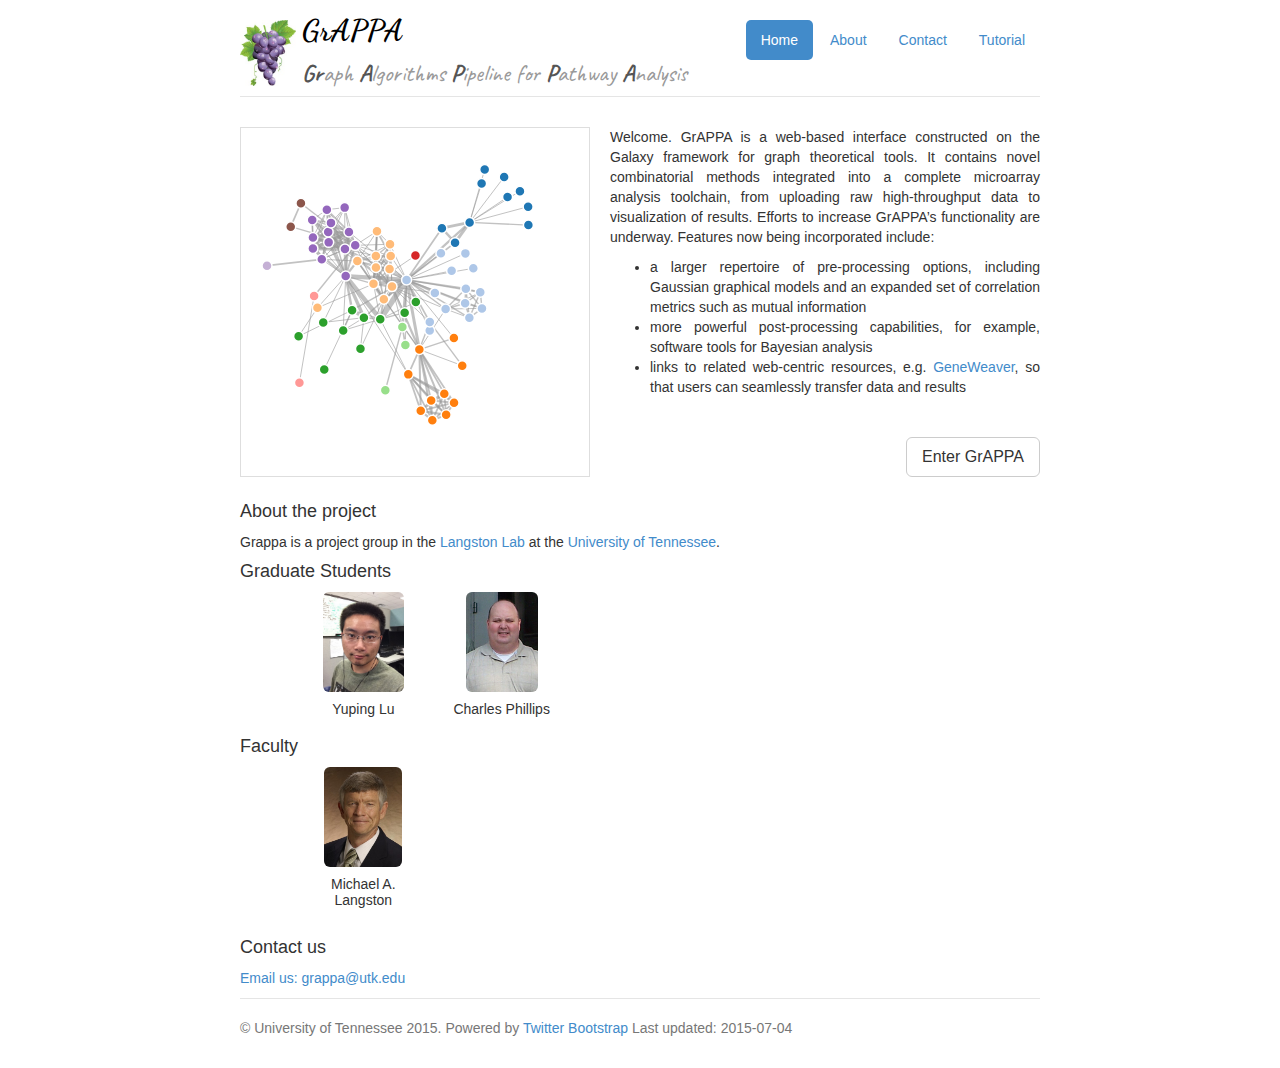
<file: index.html>
<!DOCTYPE html>
<html lang="en">
  <head>
    <meta charset="utf-8">
    <meta name="viewport" content="width=device-width, initial-scale=1.0">
    <meta name="description" content="GrAPPA:Graph Algorithms Pipeline for Pathway Analysis">
    <meta name="keywords" content="GrAPPA,Graph,Algorithms,Langston Lab,Yuping Lu">
    <meta name="author" content="Allan Yuping Lu">
    <link rel="shortcut icon" href="http://www.utk.edu/images/interface/favicon.gif">
    <meta http-equiv="X-UA-Compatible" content="IE=edge">
    <link href='https://fonts.googleapis.com/css?family=Dancing+Script:400,700' rel='stylesheet' type='text/css'>
    <link href='https://fonts.googleapis.com/css?family=Caveat:400,700' rel='stylesheet' type='text/css'>
    
    <title>GrAPPA:Graph Algorithms Pipeline for Pathway Analysis</title>

    <!-- Bootstrap core CSS -->
    <link href="./script/bootstrap.css" rel="stylesheet">

    <!-- Custom styles for this template -->
    <link href="./script/index.css" rel="stylesheet">

    <!-- HTML5 shim and Respond.js IE8 support of HTML5 elements and media queries -->
    <!--[if lt IE 9]>
      <script src="./script/html5shiv.js"></script>
      <script src="./script/respond.min.js"></script>
    <![endif]-->

    <style>
      iframe {
        width: 350px;
        height: 350px;
        border: 1px solid #DEDEDE;
      }
      .left {
        width: 350px;
        height: 350px;
        border: 1px solid #DEDEDE;
        float: left;
      }
      .right {
        width: 430px;
        float: right;
        text-align:justify;
      }
      .contact {
        display: block;
        margin-bottom: 10px;
      }

    </style>
  </head>

  <body>

    <div class="container">
      <div class="header">
        <ul class="nav nav-pills pull-right">
          <li class="active"><a href="index.html">Home</a></li>
          <li><a href="#about">About</a></li>
          <li><a href="#contact">Contact</a></li>
          <li><a href="help.html">Tutorial</a></li>
        </ul>
        <div class="pull-left" style="margin-right:6px">
          <img src="images/logo.jpg" height="66">
        </div>
        <div class="pull-left">
          <h3 class="text-muted1">GrAPPA</h3>
          <h5 class="text-muted"><b>Gr</b>aph <b>A</b>lgorithms <b>P</b>ipeline for <b>P</b>athway <b>A</b>nalysis</h5>
        </div>
        <div class="clearfix"></div>
      </div>

      <div>
        <!--[if IE]>
          <div class="left"><img src="images/1.png" width="348" height="348"/></div>
        <![endif]-->
        <![if !IE]>
          <iframe src="graph.html" marginwidth="0" marginheight="0" scrolling="no"></iframe>
        <![endif]>
        <div class="right">
          <p>Welcome. GrAPPA is a web-based interface constructed on the Galaxy framework for graph theoretical tools. It contains novel combinatorial methods integrated into a complete microarray analysis toolchain, from uploading raw high-throughput data to visualization of results. Efforts to increase GrAPPA’s functionality are underway. Features now being incorporated include:
            <ul>
                <li>a larger repertoire of pre-processing options, including Gaussian graphical models and an expanded set of correlation metrics such as mutual information</li>
                <li>more powerful post-processing capabilities, for example, software tools for Bayesian analysis</li>
                <li>links to related web-centric resources, e.g. <a href="http://geneweaver.org/">GeneWeaver</a>, so that users can seamlessly transfer data and results </li>
            </ul>
            </br>
          </p>

          <a type="button" class="btn btn-default btn-lg" href="https://grappa.eecs.utk.edu/grappa">
            <span class="glyphicon glyphicon-download"></span> Enter GrAPPA
          </a>
        </div>
      </div>
      <div class="clearfix"></div>

      <p><a name="About"></a></p>

      <h3 id="about-the-project">About the project</h3>

      <p><a name="about"></a>
      Grappa is a project group in the <a href="http://web.eecs.utk.edu/~langston/"> Langston Lab</a> at the <a href="http://www.utk.edu/">University of Tennessee</a>.</p>

      <!-- grads and faculty (names/pics) -->

      <h4>Graduate Students</h4>

      <div class="row">
        <div class="col-sm-1" align="center"></div>
        
        <div class="col-sm-2" align="center">
          <img src="images/allan.jpg" height="100" class="img-rounded">
          <h5>Yuping Lu</h5>
        </div>
        
        <div class="col-sm-2" align="center">
          <img src="images/charles.jpg" height="100" class="img-rounded">
          <h5>Charles Phillips</h5>
        </div>
        
      </div>

      <h4>Faculty</h4>

      <div class="row">
        <div class="col-sm-1" align="center"></div>
        
        <div class="col-sm-2" align="center">
          <img src="images/langston.jpg" height="100" class="img-rounded">
          <h5>Michael A. Langston</h5>
        </div>
        
      </div>

      <p><a name="contact"></a></p>
      <h3 id="contact-us">Contact us</h3>
      <a href="mailto:grappa@utk.edu" title="Email us" class="contact">Email us: grappa@utk.edu</a>

      <div class="footer">
        <p>&copy; University of Tennessee 2015. Powered by <a href="http://getbootstrap.com/">Twitter Bootstrap</a> Last updated: 2015-07-04</p>
      </div>

    </div> <!-- /container -->


    <!-- Bootstrap core JavaScript
    ================================================== -->
    <!-- Placed at the end of the document so the pages load faster -->
  </body>
</html>
</file>
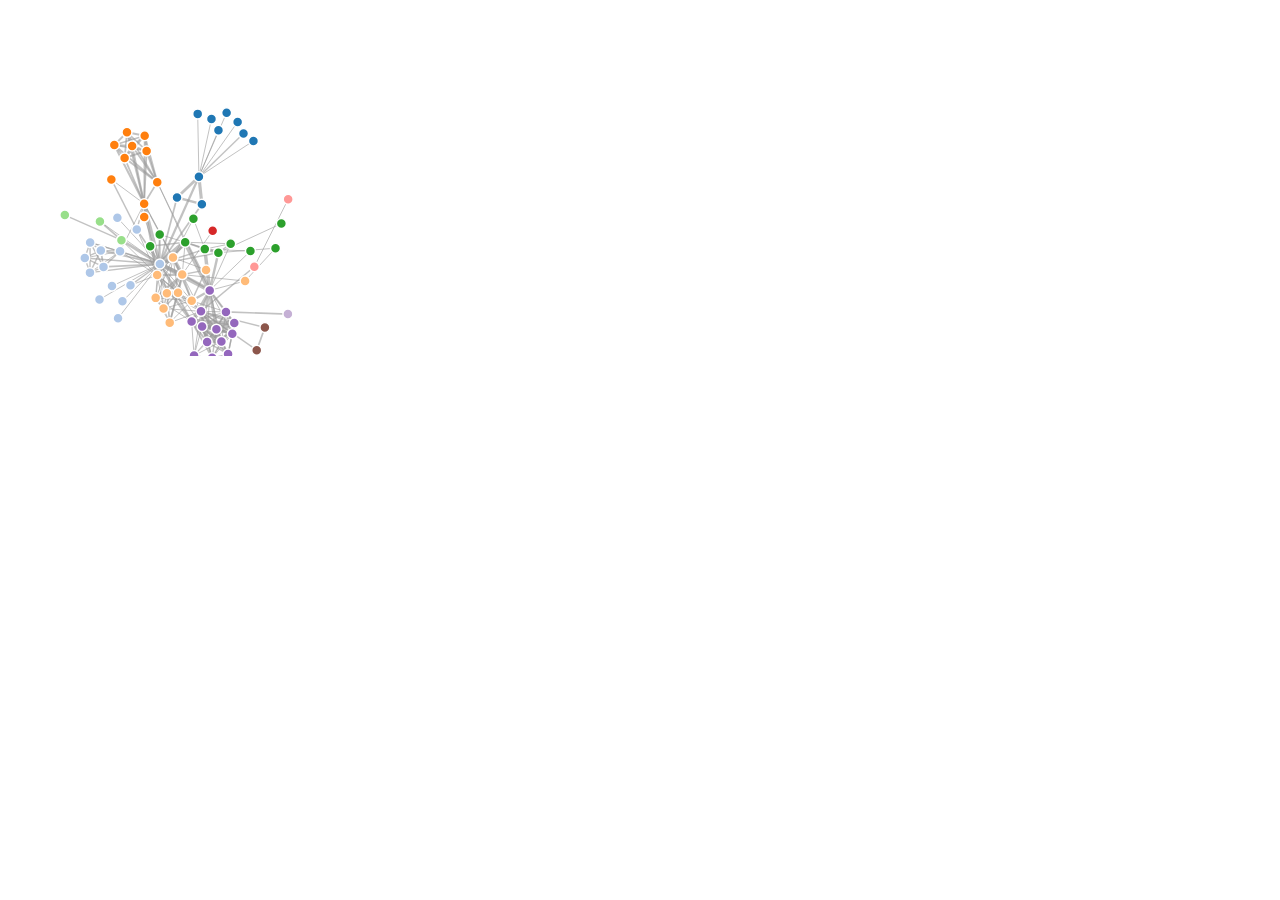
<file: graph.html>
<!DOCTYPE html PUBLIC "-//W3C//DTD XHTML 1.0 Transitional//EN" "http://www.w3.org/TR/xhtml1/DTD/xhtml1-transitional.dtd">
<html>
<head>
	<meta charset="utf-8">
	<style>
	.node {
	  stroke: #fff;
	  stroke-width: 1.5px;
	}
	
	.link {
	  stroke: #999;
	  stroke-opacity: .6;
	}
	
	</style>
</head>
<body>
	
	<script src="./script/d3.v3.min.js"></script>
	<script>
	
	var width = 348,
	    height = 348;
	
	var color = d3.scale.category20();
	
	var force = d3.layout.force()
	    .charge(-100)
	    .linkDistance(20)
	    .size([width, height]);
	
	var svg = d3.select("body").append("svg")
	    .attr("width", width)
	    .attr("height", height)
	    ;
	
	d3.json("./script/data.json", function(error, graph) {
	  force
	      .nodes(graph.nodes)
	      .links(graph.links)
	      .start();
	
	  var link = svg.selectAll(".link")
	      .data(graph.links)
	    .enter().append("line")
	      .attr("class", "link")
	      .style("stroke-width", function(d) { return Math.sqrt(d.value); });
	
	  var node = svg.selectAll(".node")
	      .data(graph.nodes)
	    .enter().append("circle")
	      .attr("class", "node")
	      .attr("r", 5)
	      .style("fill", function(d) { return color(d.group); })
	      .call(force.drag);
	
	  node.append("title")
	      .text(function(d) { return d.name; });
	
	  force.on("tick", function() {
	    link.attr("x1", function(d) { return d.source.x; })
	        .attr("y1", function(d) { return d.source.y; })
	        .attr("x2", function(d) { return d.target.x; })
	        .attr("y2", function(d) { return d.target.y; });
	
	    node.attr("cx", function(d) { return d.x; })
	        .attr("cy", function(d) { return d.y; });
	  });
	});
	
	</script>

</body>
</html>
</file>
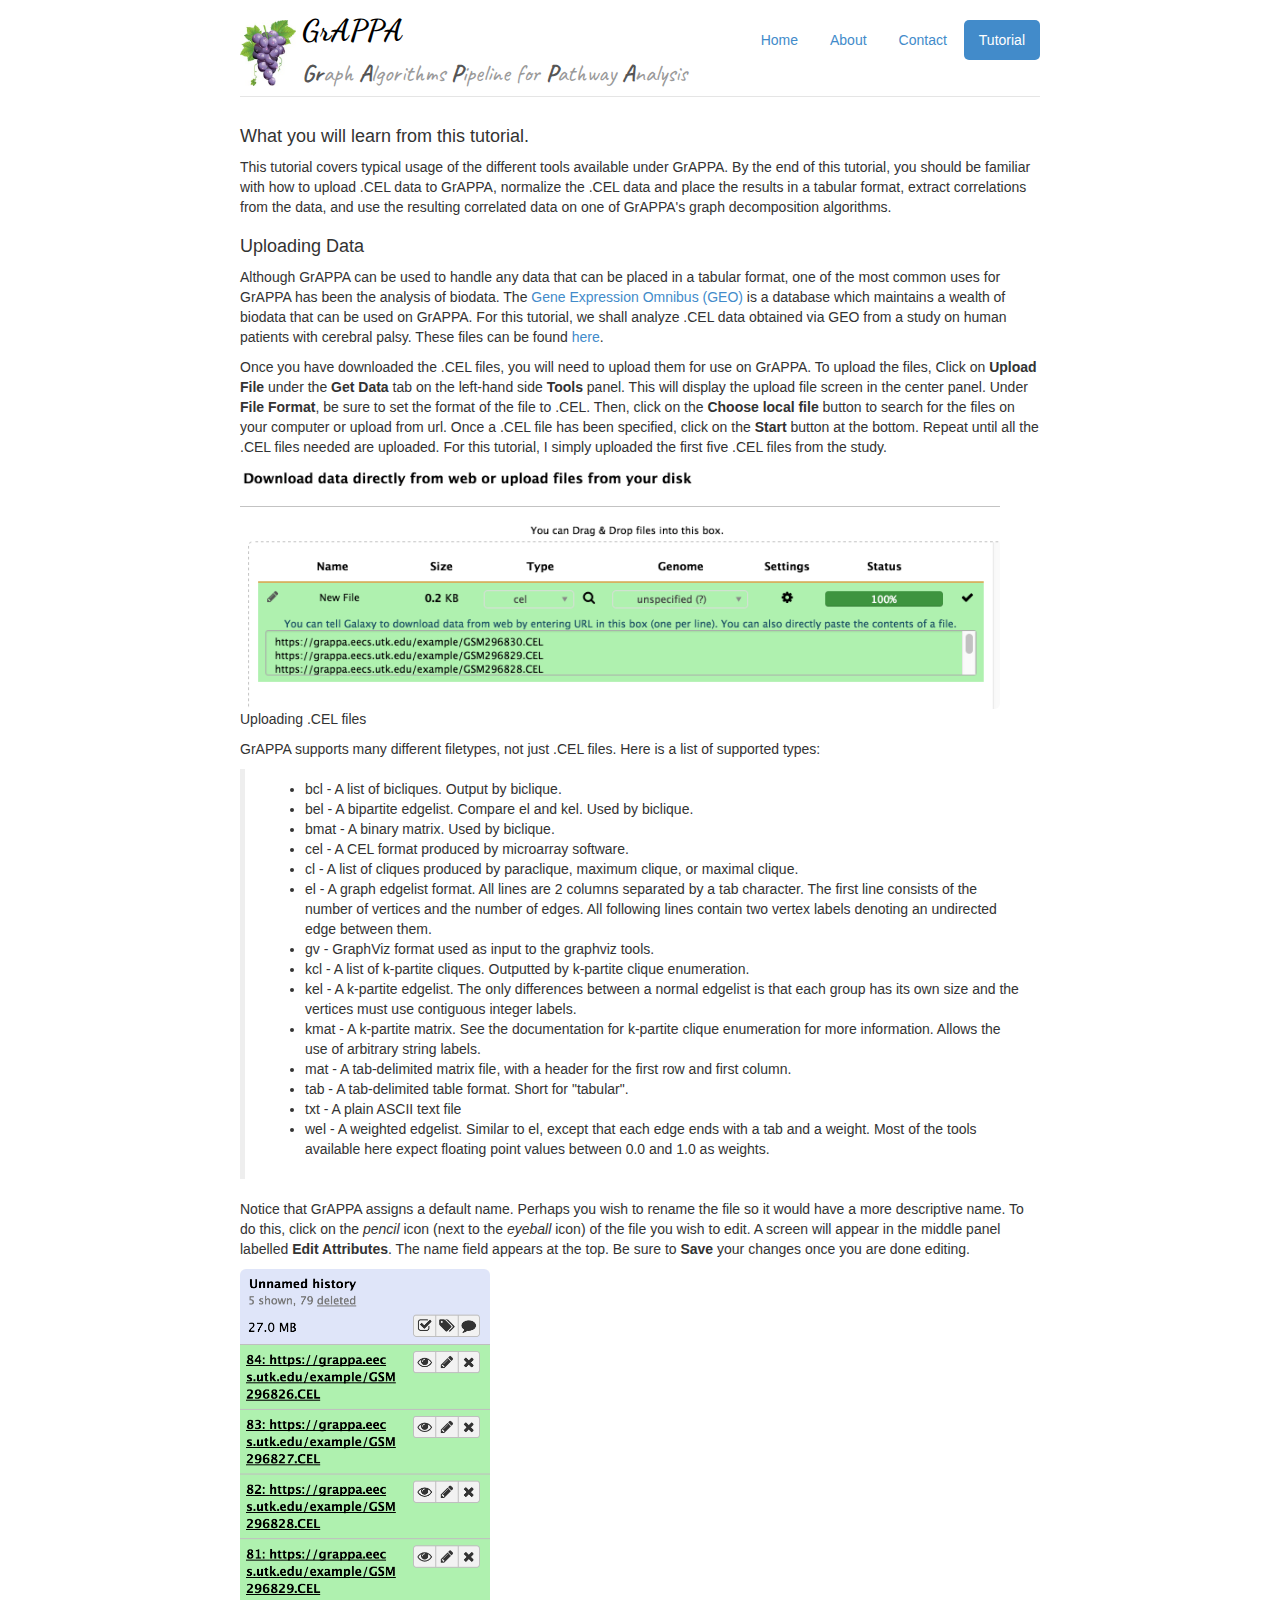
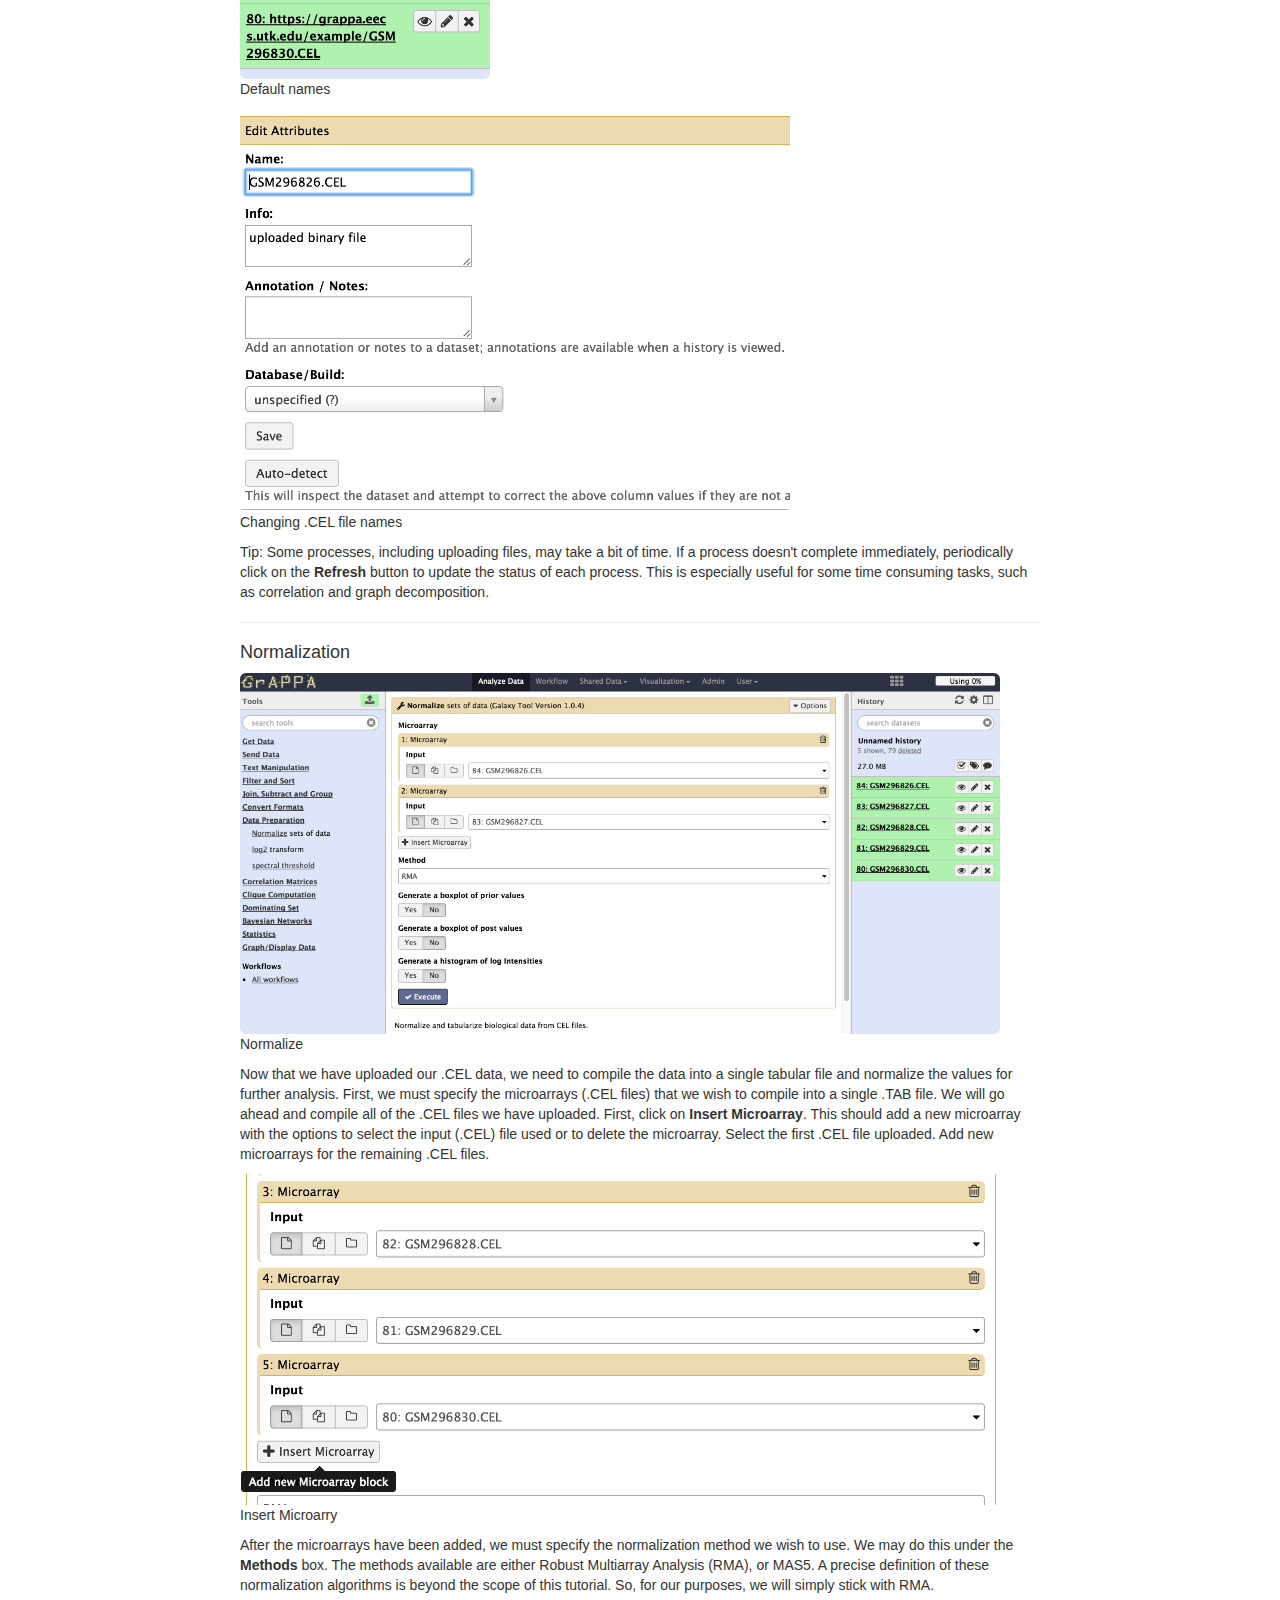
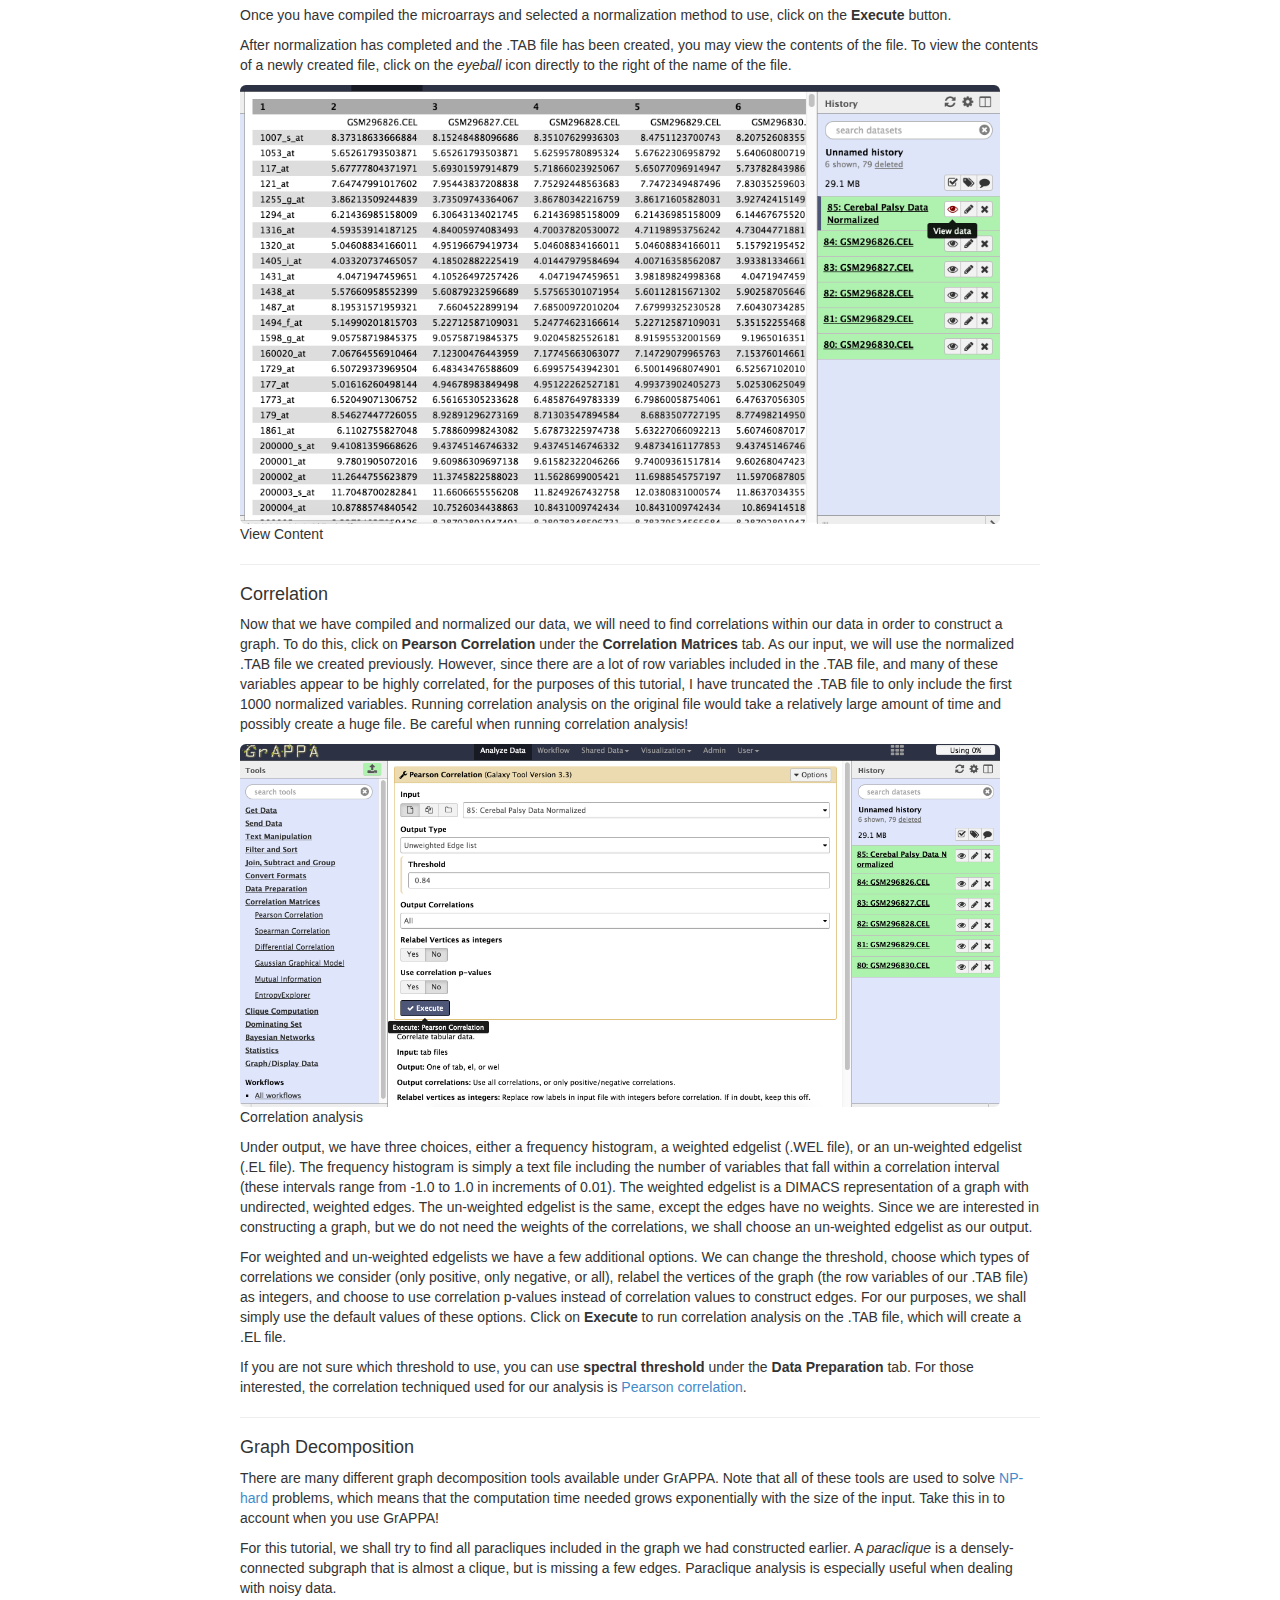
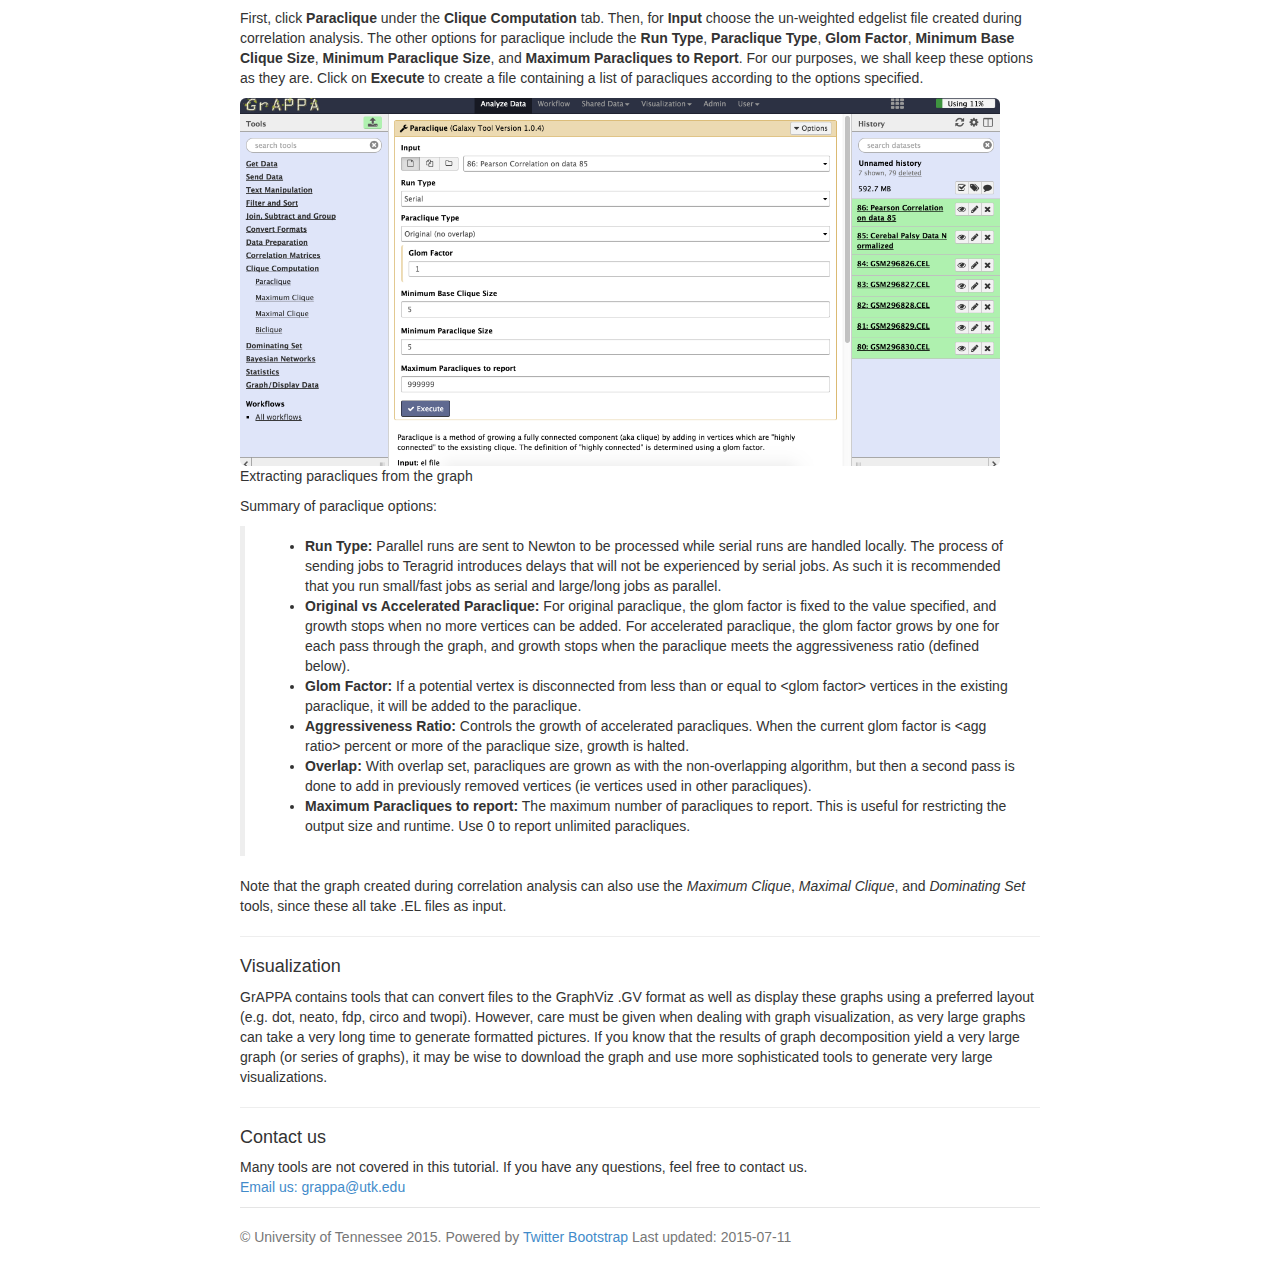
<file: help.html>
<!DOCTYPE html>
<html lang="en">
  <head>
    <meta charset="utf-8">
    <meta name="viewport" content="width=device-width, initial-scale=1.0">
    <meta name="description" content="GrAPPA:Graph Algorithms Pipeline for Pathway Analysis">
    <meta name="keywords" content="GrAPPA,Graph,Algorithms,Langston Lab,Yuping Lu">
    <meta name="author" content="Allan Yuping Lu">
    <link rel="shortcut icon" href="http://www.utk.edu/images/interface/favicon.gif">
    <meta http-equiv="X-UA-Compatible" content="IE=edge">
    <link href='https://fonts.googleapis.com/css?family=Dancing+Script:400,700' rel='stylesheet' type='text/css'>
    <link href='https://fonts.googleapis.com/css?family=Caveat:400,700' rel='stylesheet' type='text/css'>
    
    <title>GrAPPA:Graph Algorithms Pipeline for Pathway Analysis</title>

    <!-- Bootstrap core CSS -->
    <link href="./script/bootstrap.css" rel="stylesheet">

    <!-- Custom styles for this template -->
    <link href="./script/index.css" rel="stylesheet">

    <!-- HTML5 shim and Respond.js IE8 support of HTML5 elements and media queries -->
    <!--[if lt IE 9]>
      <script src="./script/html5shiv.js"></script>
      <script src="./script/respond.min.js"></script>
    <![endif]-->

    <style>
     
      .contact {
        display: block;
        margin-bottom: 10px;
      }

      figure {
        margin-bottom: 10px;
      }

      figure img {
        max-width: 760px; 
      }

    </style>
  </head>

  <body>

    <div class="container">
      <div class="header">
        <ul class="nav nav-pills pull-right">
          <li><a href="index.html">Home</a></li>
          <li><a href="index.html#about">About</a></li>
          <li><a href="index.html#contact">Contact</a></li>
          <li class="active"><a href="help.html">Tutorial</a></li>
        </ul>
        <div class="pull-left" style="margin-right:6px">
          <img src="images/logo.jpg" height="66">
        </div>
        <div class="pull-left">
          <h3 class="text-muted1">GrAPPA</h3>
          <h5 class="text-muted"><b>Gr</b>aph <b>A</b>lgorithms <b>P</b>ipeline for <b>P</b>athway <b>A</b>nalysis</h5>
        </div>
        <div class="clearfix"></div>
      </div>

      <h3>What you will learn from this tutorial.</h3>

      <p>This tutorial covers typical usage of the different tools available under GrAPPA.  By the end of this tutorial, you should be familiar with how to upload .CEL data to GrAPPA, normalize the .CEL data and place the results in a tabular format, extract correlations from the data, and use the resulting correlated data on one of GrAPPA's graph decomposition algorithms.</p>

      <h3>Uploading Data</h3>

      <p>Although GrAPPA can be used to handle any data that can be placed in a tabular format, one of the most common uses for GrAPPA has been the analysis of biodata.  The <a class="reference" target="_blank" href="http://www.ncbi.nlm.nih.gov/geo/">Gene Expression Omnibus (GEO)</a> is a database which maintains a wealth of biodata that can be used on GrAPPA.  For this tutorial, we shall analyze .CEL data obtained via GEO from a study on human patients with cerebral palsy.  These files can be found <a target="_blank" href="http://www.ncbi.nlm.nih.gov/geo/query/acc.cgi?acc=GSM296829">here</a>.</p>

      <p>Once you have downloaded the .CEL files, you will need to upload them for use on GrAPPA.  To upload the files, Click on <b>Upload File</b> under the <b>Get Data</b> tab on the left-hand side <b>Tools</b> panel.  This will display the upload file screen in the center panel.  Under <b>File Format</b>, be sure to set the format of the file to .CEL.  Then, click on the <b>Choose local file</b> button to search for the files on your computer or upload from url.  Once a .CEL file has been specified, click on the <b>Start</b> button at the bottom.  Repeat until all the .CEL files needed are uploaded.  For this tutorial, I simply uploaded the first five .CEL files from the study.</p>

      <figure>
        <img src="images/9.png" class="img-rounded">
        <aside>Uploading .CEL files</aside>
      </figure>

      <p>GrAPPA supports many different filetypes, not just .CEL files.  Here is a list of supported types:</p>
      <blockquote>
        <ul>
          <li>bcl - A list of bicliques.  Output by biclique.</li>
          <li>bel - A bipartite edgelist. Compare el and kel. Used by biclique.</li>
          <li>bmat - A binary matrix. Used by biclique.</li>
          <li>cel - A CEL format produced by microarray software.</li>
          <li>cl - A list of cliques produced by paraclique, maximum clique, or maximal clique.</li>
          <li>el - A graph edgelist format. All lines are 2 columns separated by a tab character. The first line consists of the number of vertices and the number of edges. All following lines contain two vertex labels denoting an undirected edge between them.</li>
          <li>gv - GraphViz format used as input to the graphviz tools.</li>
          <li>kcl - A list of k-partite cliques. Outputted by k-partite clique enumeration.</li>
          <li>kel - A k-partite edgelist. The only differences between a normal edgelist is that each group has its own size and the vertices must use contiguous integer labels.</li>
          <li>kmat - A k-partite matrix. See the documentation for k-partite clique enumeration for more information. Allows the use of arbitrary string labels.</li>
          <li>mat - A tab-delimited matrix file, with a header for the first row and first column.</li>
          <li>tab - A tab-delimited table format. Short for "tabular".</li>
          <li>txt - A plain ASCII text file</li>
          <li>wel - A weighted edgelist. Similar to el, except that each edge ends with a tab and a weight. Most of the tools available here expect floating point values between 0.0 and 1.0 as weights.</li>
        </ul>
      </blockquote>

      <p>Notice that GrAPPA assigns a default name.  Perhaps you wish to rename the file so it would have a more descriptive name.  To do this, click on the <em>pencil</em> icon (next to the <em>eyeball</em> icon) of the file you wish to edit.  A screen will appear in the middle panel labelled <b>Edit Attributes</b>.  The name field appears at the top. Be sure to <b>Save</b> your changes once you are done editing.</p>

      <figure>
        <img src="images/2.png" width="250" class="img-rounded">
        <aside>Default names</aside>
      </figure>

      <figure>
        <img src="images/3.png" width="550" class="img-rounded">
        <aside>Changing .CEL file names</aside>
      </figure>

      <p>Tip: Some processes, including uploading files, may take a bit of time.  If a process doesn't complete immediately, periodically click on the <b>Refresh</b> button to update the status of each process.  This is especially useful for some time consuming tasks, such as correlation and graph decomposition.</p>

      <hr/>

      <h3>Normalization</h3>

      <figure>
        <img src="images/4.png" class="img-rounded">
        <aside>Normalize</aside>
      </figure>

      <p>Now that we have uploaded our .CEL data, we need to compile the data into a single tabular file and normalize the values for further analysis.  First, we must specify the microarrays (.CEL files) that we wish to compile into a single .TAB file.  We will go ahead and compile all of the .CEL files we have uploaded.  First, click on <b>Insert Microarray</b>.  This should add a new microarray with the options to select the input (.CEL) file used or to delete the microarray.  Select the first .CEL file uploaded.  Add new microarrays for the remaining .CEL files.</p>

      <figure>
        <img src="images/5.png" class="img-rounded">
        <aside>Insert Microarry</aside>
      </figure>

      <p>After the microarrays have been added, we must specify the normalization method we wish to use.  We may do this under the <b>Methods</b> box.  The methods available are either Robust Multiarray Analysis (RMA), or MAS5.  A precise definition of these normalization algorithms is beyond the scope of this tutorial.  So, for our purposes, we will simply stick with RMA.</p>

      <p>Once you have compiled the microarrays and selected a normalization method to use, click on the <b>Execute</b> button.</p>

      <p>After normalization has completed and the .TAB file has been created, you may view the contents of the file.  To view the contents of a newly created file, click on the <em>eyeball</em> icon directly to the right of the name of the file.</p>

      <figure>
        <img src="images/6.png" class="img-rounded">
        <aside>View Content</aside>
      </figure>

      <hr/>

      <h3>Correlation</h3>

      <p>Now that we have compiled and normalized our data, we will need to find correlations within our data in order to construct a graph.  To do this, click on <b>Pearson Correlation</b> under the <b>Correlation Matrices</b> tab.  As our input, we will use the normalized .TAB file we created previously.  However, since there are a lot of row variables included in the .TAB file, and many of these variables appear to be highly correlated, for the purposes of this tutorial, I have truncated the .TAB file to only include the first 1000 normalized variables.  Running correlation analysis on the original file would take a relatively large amount of time and possibly create a huge file.  Be careful when running correlation analysis!</p> 

      <figure>
        <img src="images/7.png" class="img-rounded">
        <aside>Correlation analysis</aside>
      </figure>
      
      <p>Under output, we have three choices, either a frequency histogram, a weighted edgelist (.WEL file), or an un-weighted edgelist (.EL file).  The frequency histogram is simply a text file including the number of variables that fall within a correlation interval (these intervals range from -1.0 to 1.0 in increments of 0.01).  The weighted edgelist is a DIMACS representation of a graph with undirected, weighted edges.  The un-weighted edgelist is the same, except the edges have no weights.  Since we are interested in constructing a graph, but we do not need the weights of the correlations, we shall choose an un-weighted edgelist as our output.</p>

      <p>For weighted and un-weighted edgelists we have a few additional options.  We can change the threshold, choose which types of correlations we consider (only positive, only negative, or all), relabel the vertices of the graph (the row variables of our .TAB file) as integers, and choose to use correlation p-values instead of correlation values to construct edges.  For our purposes, we shall simply use the default values of these options.  Click on <b>Execute</b> to run correlation analysis on the .TAB file, which will create a .EL file.</p>

      <p>If you are not sure which threshold to use, you can use <b>spectral threshold</b> under the <b>Data Preparation</b> tab. For those interested, the correlation techniqued used for our analysis is <a class="reference" target="_blank" href="http://en.wikipedia.org/wiki/Pearson_correlation">Pearson correlation</a>.</p>

      <hr/>

      <h3>Graph Decomposition</h3>

      <p>There are many different graph decomposition tools available under GrAPPA.  Note that all of these tools are used to solve <a class="reference" target="_blank" href="http://en.wikipedia.org/wiki/NP-hard">NP-hard</a> problems, which means that the computation time needed grows exponentially with the size of the input.  Take this in to account when you use GrAPPA!</p>

      <p>For this tutorial, we shall try to find all paracliques included in the graph we had constructed earlier.  A <em>paraclique</em> is a densely-connected subgraph that is almost a clique, but is missing a few edges.  Paraclique analysis is especially useful when dealing with noisy data.</p>  

      <p>First, click <b>Paraclique</b> under the <b>Clique Computation</b> tab. Then, for <b>Input</b> choose the un-weighted edgelist file created during correlation analysis. The other options for paraclique include the <b>Run Type</b>, <b>Paraclique Type</b>, <b>Glom Factor</b>, <b>Minimum Base Clique Size</b>, <b>Minimum Paraclique Size</b>, and <b>Maximum Paracliques to Report</b>.  For our purposes, we shall keep these options as they are.  Click on <b>Execute</b> to create a file containing a list of paracliques according to the options specified.</p>

      <figure>
        <img src="images/8.png" class="img-rounded">
        <aside>Extracting paracliques from the graph</aside>
      </figure>

      <p>Summary of paraclique options:</p>
      <blockquote>
        <ul>
          <li><b>Run Type:</b> Parallel runs are sent to Newton to be processed while serial runs are handled locally. The process of sending jobs to Teragrid introduces delays that will not be experienced by serial jobs. As such it is recommended that you run small/fast jobs as serial and large/long jobs as parallel.</li>
          <li><b>Original vs Accelerated Paraclique:</b> For original paraclique, the glom factor is fixed to the value specified, and growth stops when no more vertices can be added. For accelerated paraclique, the glom factor grows by one for each pass through the graph, and growth stops when the paraclique meets the aggressiveness ratio (defined below).</li>
          <li><b>Glom Factor:</b> If a potential vertex is disconnected from less than or equal to &lt;glom factor&gt; vertices in the existing paraclique, it will be added to the paraclique.</li>
          <li><b>Aggressiveness Ratio:</b> Controls the growth of accelerated paracliques. When the current glom factor is &lt;agg ratio&gt; percent or more of the paraclique size, growth is halted.</li>
          <li><b>Overlap:</b> With overlap set, paracliques are grown as with the non-overlapping algorithm, but then a second pass is done to add in previously removed vertices (ie vertices used in other paracliques).</li>
          <li><b>Maximum Paracliques to report:</b> The maximum number of paracliques to report. This is useful for restricting the output size and runtime. Use 0 to report unlimited paracliques.</li>
        </ul>
      </blockquote> 

      <p>Note that the graph created during correlation analysis can also use the <em>Maximum Clique</em>, <em>Maximal Clique</em>, and <em>Dominating Set</em> tools, since these all take .EL files as input. 

      <hr/>

      <h3>Visualization</h3>

      <p>GrAPPA contains tools that can convert files to the GraphViz .GV format as well as display these graphs using a preferred layout (e.g. dot, neato, fdp, circo and twopi).  However, care must be given when dealing with graph visualization, as very large graphs can take a very long time to generate formatted pictures.  If you know that the results of graph decomposition yield a very large graph (or series of graphs), it may be wise to download the graph and use more sophisticated tools to generate very large visualizations.</p>  

      <hr/>

      <h3>Contact us</h3>
      <p>Many tools are not covered in this tutorial. If you have any questions, feel free to contact us.
      <a href="mailto:grappa@utk.edu" title="Email us" class="contact">Email us: grappa@utk.edu</a></p>

      <div class="footer">
        <p>&copy; University of Tennessee 2015. Powered by <a href="http://getbootstrap.com/">Twitter Bootstrap</a> Last updated: 2015-07-11</p>
      </div>

    </div> <!-- /container -->


    <!-- Bootstrap core JavaScript
    ================================================== -->
    <!-- Placed at the end of the document so the pages load faster -->
  </body>
</html>
</file>
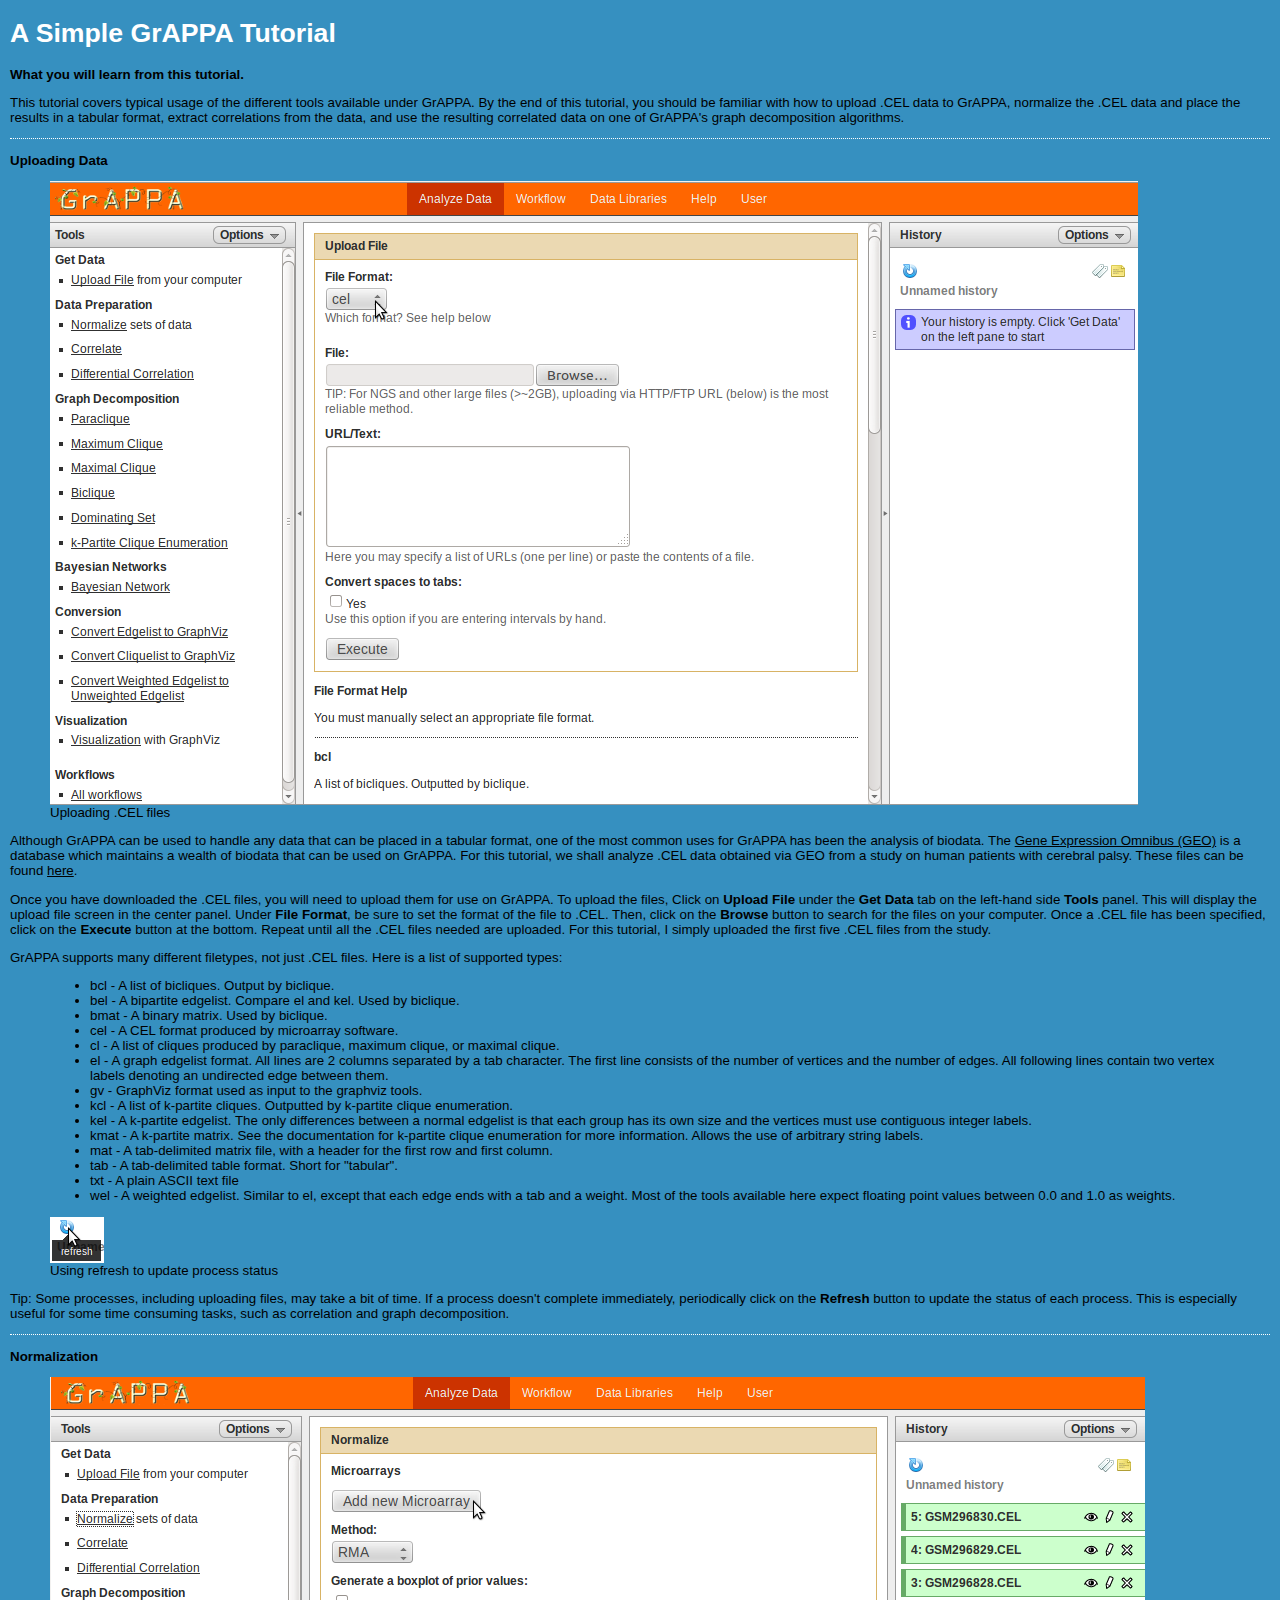
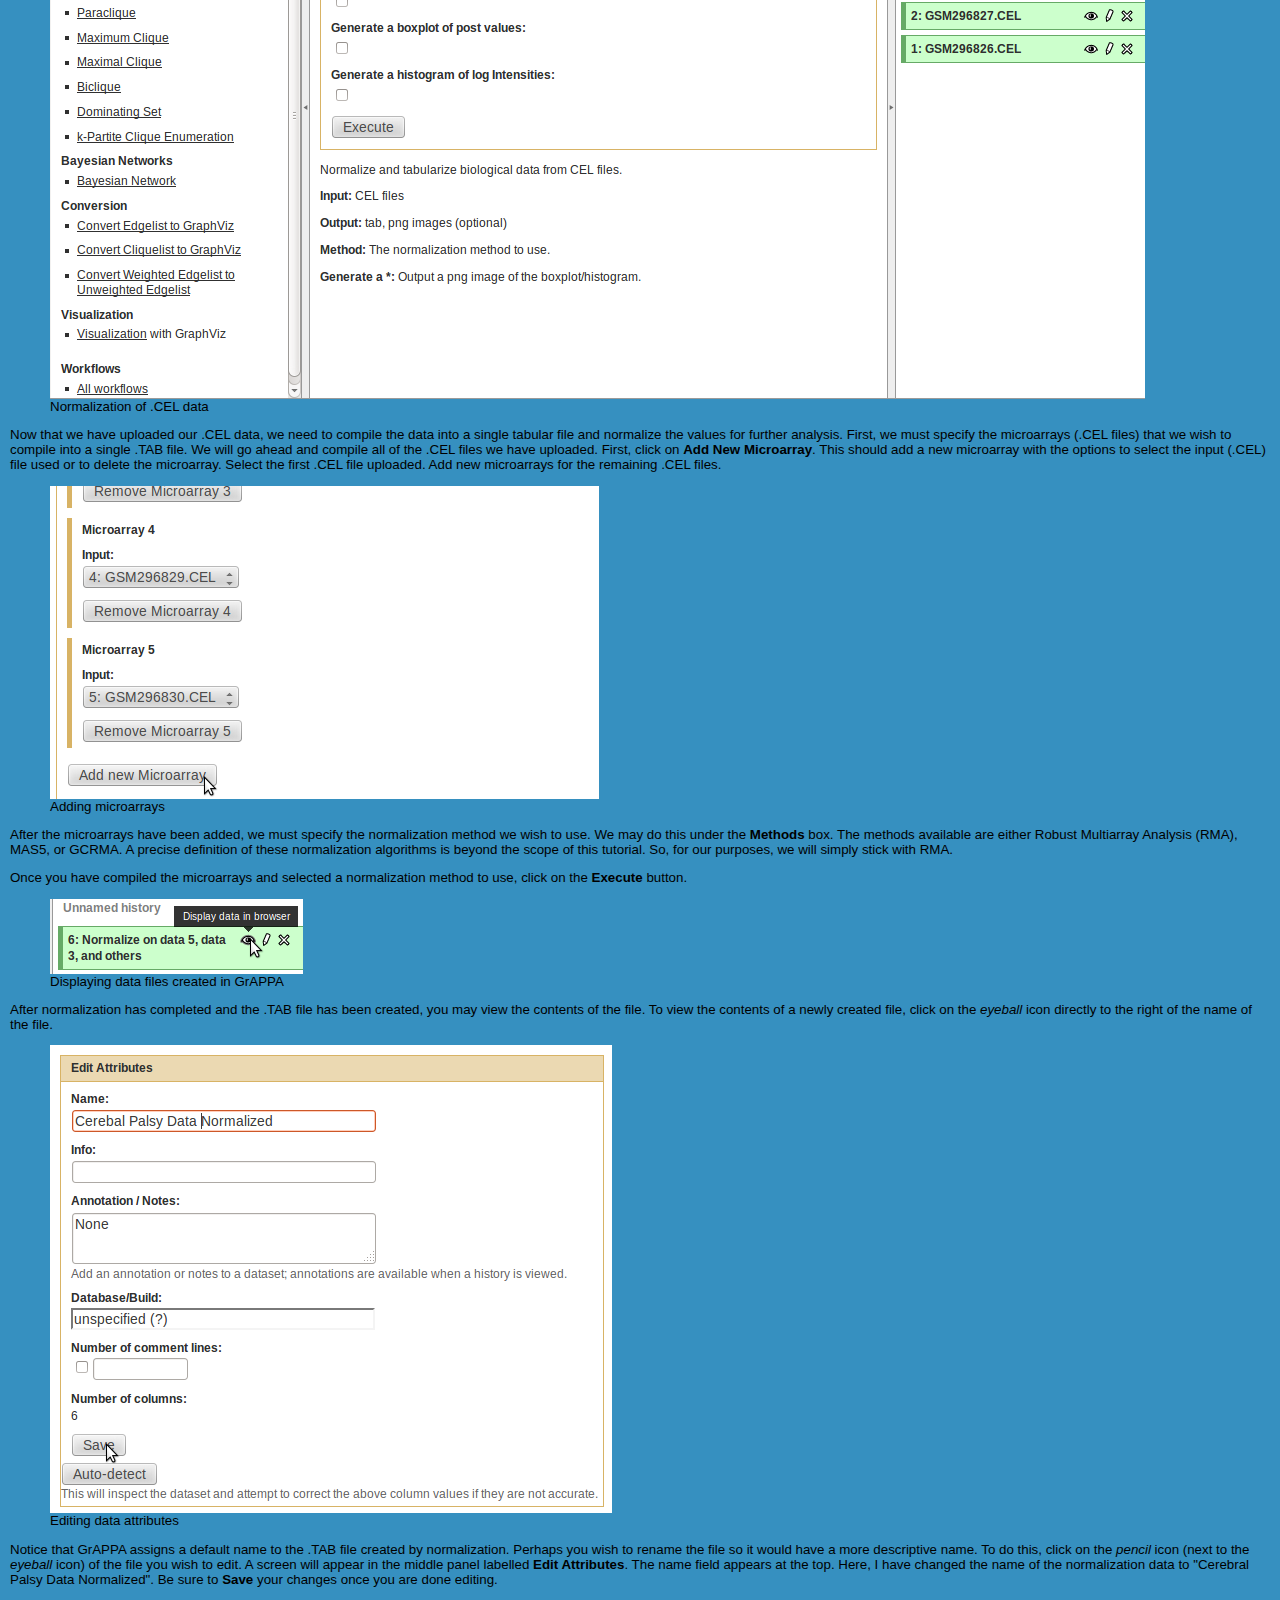
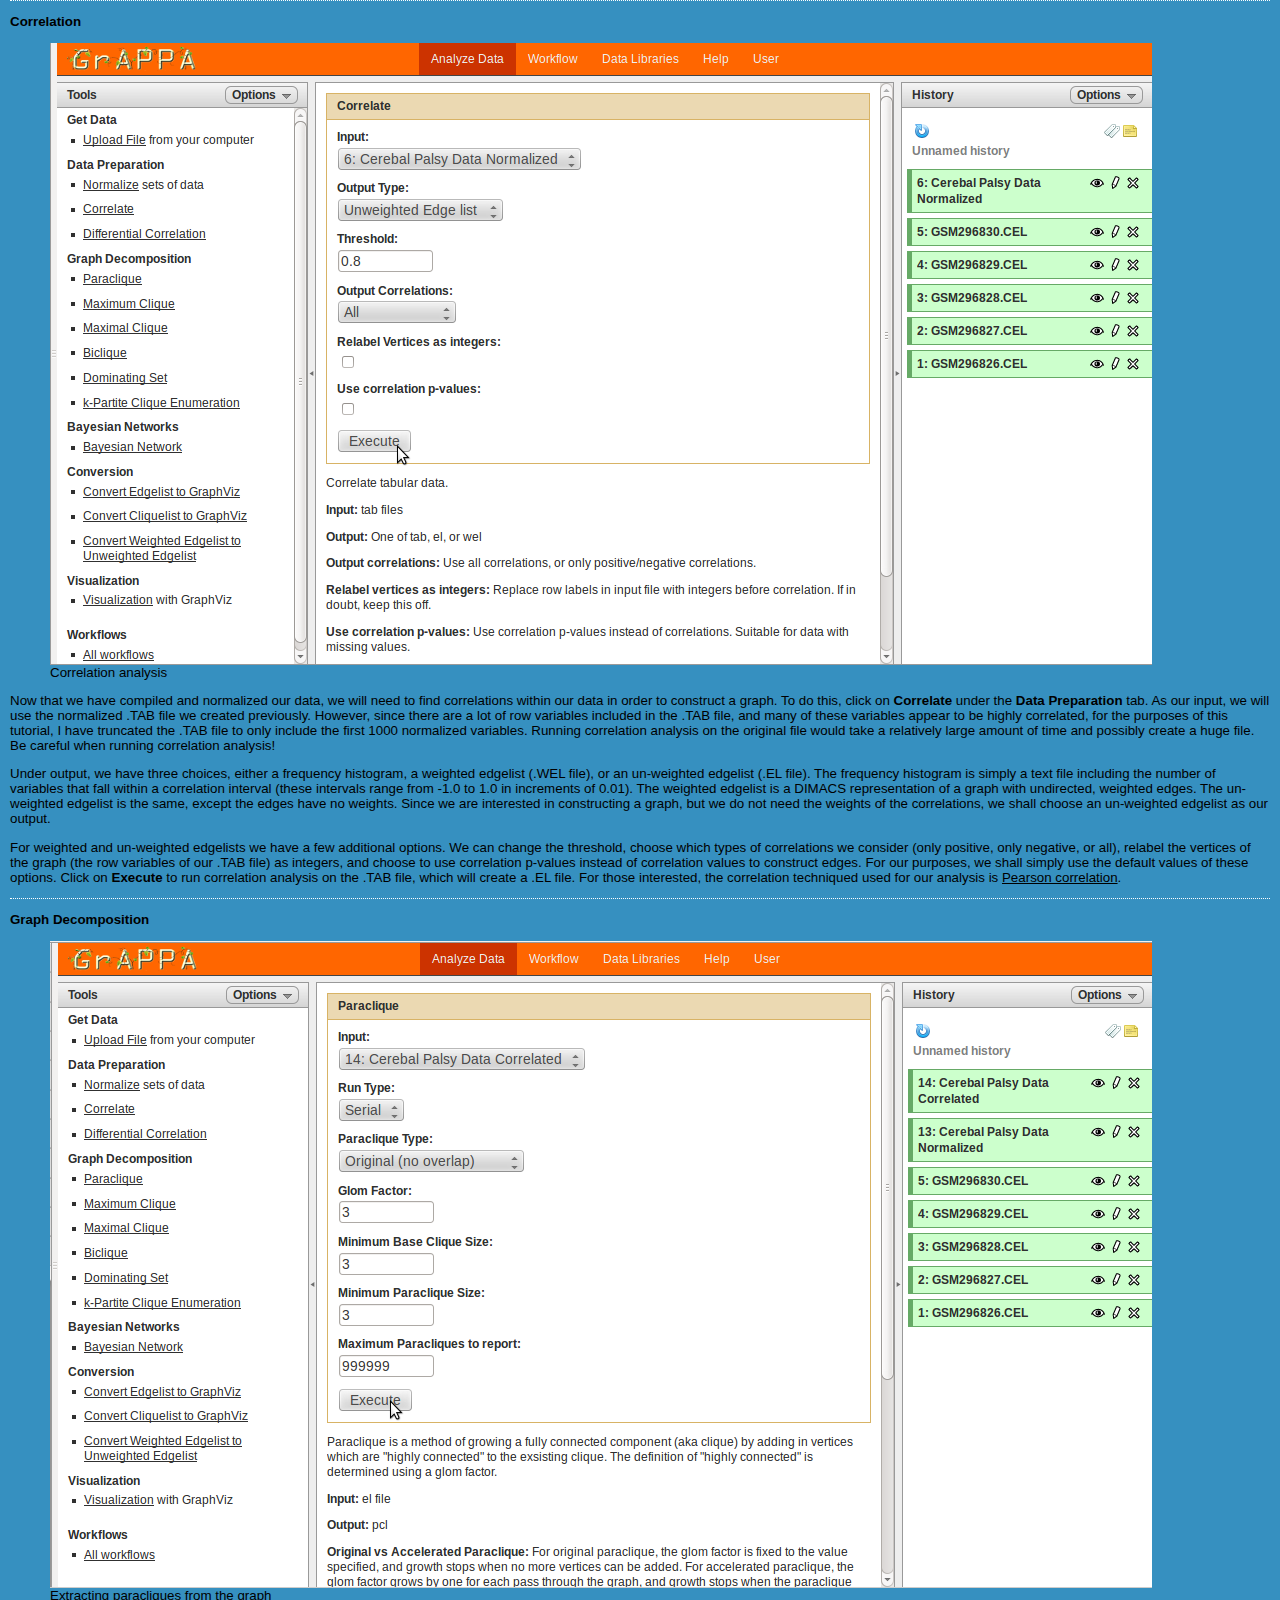
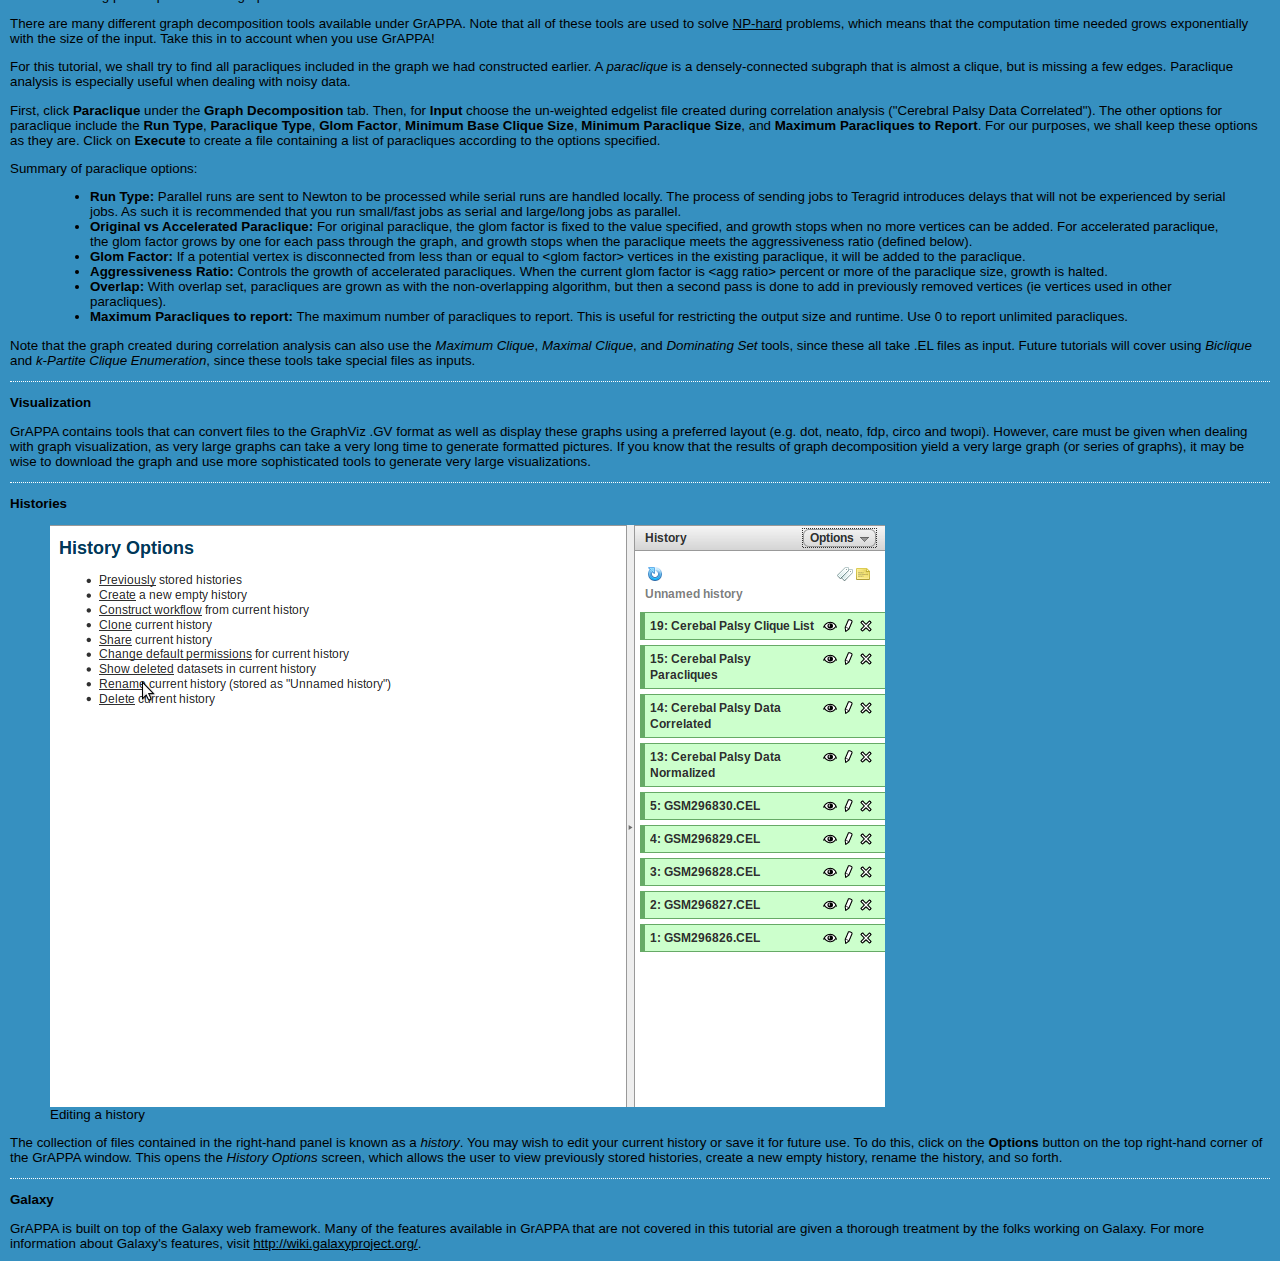
<file: help1.html>
<?xml version="1.0" encoding="utf-8" ?>
<!DOCTYPE html PUBLIC "-//W3C//DTD XHTML 1.0 Transitional//EN" "http://www.w3.org/TR/xhtml1/DTD/xhtml1-transitional.dtd">
<html xmlns="http://www.w3.org/1999/xhtml" xml:lang="en" lang="en">
<head>
<meta http-equiv="Content-Type" content="text/html; charset=utf-8" />
<meta name="generator" content="Docutils 0.3.9: http://docutils.sourceforge.net/" />
<title>GrAPPA Tutorial - Basic Usage</title>
<link rel="stylesheet" href="./help.css" type="text/css" />
</head>
<body>
<div class="document" id="help">

<h1 class="title">A Simple GrAPPA Tutorial</h1>


<p><strong>What you will learn from this tutorial.</strong></p>

<p>This tutorial covers typical usage of the different tools available under GrAPPA.  By the end of this tutorial, you should be familiar with how to upload .CEL data to GrAPPA, normalize the .CEL data and place the results in a tabular format, extract correlations from the data, and use the resulting correlated data on one of GrAPPA's graph decomposition algorithms.</p>

<hr class="docutils" />


<p><strong>Uploading Data</strong></p>

<figure>
<img src="tutorial-images/upload-files.png"/>
<aside>Uploading .CEL files</aside>
</figure>

<p>Although GrAPPA can be used to handle any data that can be placed in a tabular format, one of the most common uses for GrAPPA has been the analysis of biodata.  The <a class="reference" target="_blank" href="http://www.ncbi.nlm.nih.gov/geo/">Gene Expression Omnibus (GEO)</a> is a database which maintains a wealth of biodata that can be used on GrAPPA.  For this tutorial, we shall analyze .CEL data obtained via GEO from a study on human patients with cerebral palsy.  These files can be found <a class="reference" target="_blank" href="http://www.ncbi.nlm.nih.gov/geosuppl/?acc=GSE11686">here</a>.</p>

<p>Once you have downloaded the .CEL files, you will need to upload them for use on GrAPPA.  To upload the files, Click on <b>Upload File</b> under the <b>Get Data</b> tab on the left-hand side <b>Tools</b> panel.  This will display the upload file screen in the center panel.  Under <b>File Format</b>, be sure to set the format of the file to .CEL.  Then, click on the <b>Browse</b> button to search for the files on your computer.  Once a .CEL file has been specified, click on the <b>Execute</b> button at the bottom.  Repeat until all the .CEL files needed are uploaded.  For this tutorial, I simply uploaded the first five .CEL files from the study.</p>

<p>GrAPPA supports many different filetypes, not just .CEL files.  Here is a list of supported types:</p>
<blockquote>
<ul class="simple">
<li>bcl - A list of bicliques.  Output by biclique.</li>
<li>bel - A bipartite edgelist. Compare el and kel. Used by biclique.</li>
<li>bmat - A binary matrix. Used by biclique.</li>
<li>cel - A CEL format produced by microarray software.</li>
<li>cl - A list of cliques produced by paraclique, maximum clique, or maximal clique.</li>
<li>el - A graph edgelist format. All lines are 2 columns separated by a tab character. The first line consists of the number of vertices and the number of edges. All following lines contain two vertex labels denoting an undirected edge between them.</li>
<li>gv - GraphViz format used as input to the graphviz tools.</li>
<li>kcl - A list of k-partite cliques. Outputted by k-partite clique enumeration.</li>
<li>kel - A k-partite edgelist. The only differences between a normal edgelist is that each group has its own size and the vertices must use contiguous integer labels.</li>
<li>kmat - A k-partite matrix. See the documentation for k-partite clique enumeration for more information. Allows the use of arbitrary string labels.</li>
<li>mat - A tab-delimited matrix file, with a header for the first row and first column.</li>
<li>tab - A tab-delimited table format. Short for "tabular".</li>
<li>txt - A plain ASCII text file</li>
<li>wel - A weighted edgelist. Similar to el, except that each edge ends with a tab and a weight. Most of the tools available here expect floating point values between 0.0 and 1.0 as weights.</li>
</ul>
</blockquote>

<figure>
<img src="tutorial-images/refresh.png"/>
<aside>Using refresh to update process status</aside>
</figure>

<p>Tip: Some processes, including uploading files, may take a bit of time.  If a process doesn't complete immediately, periodically click on the <b>Refresh</b> button to update the status of each process.  This is especially useful for some time consuming tasks, such as correlation and graph decomposition.</p>

<hr class="docutils" />


<p><strong>Normalization</strong></p>

<figure>
<img src="tutorial-images/normalize.png"/>
<aside>Normalization of .CEL data</aside>
</figure>

<p>Now that we have uploaded our .CEL data, we need to compile the data into a single tabular file and normalize the values for further analysis.  First, we must specify the microarrays (.CEL files) that we wish to compile into a single .TAB file.  We will go ahead and compile all of the .CEL files we have uploaded.  First, click on <b>Add New Microarray</b>.  This should add a new microarray with the options to select the input (.CEL) file used or to delete the microarray.  Select the first .CEL file uploaded.  Add new microarrays for the remaining .CEL files.</p>

<figure>
<img src="tutorial-images/add-microarrays.png"/>
<aside>Adding microarrays</aside>
</figure>

<p>After the microarrays have been added, we must specify the normalization method we wish to use.  We may do this under the <b>Methods</b> box.  The methods available are either Robust Multiarray Analysis (RMA), MAS5, or GCRMA.  A precise definition of these normalization algorithms is beyond the scope of this tutorial.  So, for our purposes, we will simply stick with RMA.</p>

<p>Once you have compiled the microarrays and selected a normalization method to use, click on the <b>Execute</b> button.</p>

<figure>
<img src="tutorial-images/display-data.png"/>
<aside>Displaying data files created in GrAPPA</aside>
</figure>

<p>After normalization has completed and the .TAB file has been created, you may view the contents of the file.  To view the contents of a newly created file, click on the <em>eyeball</em> icon directly to the right of the name of the file.</p>

<figure>
<img src="tutorial-images/normalized-data.png"/>
<aside>Editing data attributes</aside>
</figure>

<p>Notice that GrAPPA assigns a default name to the .TAB file created by normalization.  Perhaps you wish to rename the file so it would have a more descriptive name.  To do this, click on the <em>pencil</em> icon (next to the <em>eyeball</em> icon) of the file you wish to edit.  A screen will appear in the middle panel labelled <b>Edit Attributes</b>.  The name field appears at the top.  Here, I have changed the name of the normalization data to "Cerebral Palsy Data Normalized". Be sure to <b>Save</b> your changes once you are done editing.</p>

<hr class="docutils" />


<p><strong>Correlation</strong></p>

<figure>
<img src="tutorial-images/correlate.png"/>
<aside>Correlation analysis</aside>
</figure>

<p>Now that we have compiled and normalized our data, we will need to find correlations within our data in order to construct a graph.  To do this, click on <b>Correlate</b> under the <b>Data Preparation</b> tab.  As our input, we will use the normalized .TAB file we created previously.  However, since there are a lot of row variables included in the .TAB file, and many of these variables appear to be highly correlated, for the purposes of this tutorial, I have truncated the .TAB file to only include the first 1000 normalized variables.  Running correlation analysis on the original file would take a relatively large amount of time and possibly create a huge file.  Be careful when running correlation analysis!</p> 

<p>Under output, we have three choices, either a frequency histogram, a weighted edgelist (.WEL file), or an un-weighted edgelist (.EL file).  The frequency histogram is simply a text file including the number of variables that fall within a correlation interval (these intervals range from -1.0 to 1.0 in increments of 0.01).  The weighted edgelist is a DIMACS representation of a graph with undirected, weighted edges.  The un-weighted edgelist is the same, except the edges have no weights.  Since we are interested in constructing a graph, but we do not need the weights of the correlations, we shall choose an un-weighted edgelist as our output.</p>

<p>For weighted and un-weighted edgelists we have a few additional options.  We can change the threshold, choose which types of correlations we consider (only positive, only negative, or all), relabel the vertices of the graph (the row variables of our .TAB file) as integers, and choose to use correlation p-values instead of correlation values to construct edges.  For our purposes, we shall simply use the default values of these options.  Click on <b>Execute</b> to run correlation analysis on the .TAB file, which will create a .EL file.

For those interested, the correlation techniqued used for our analysis is <a class="reference" target="_blank" href="http://en.wikipedia.org/wiki/Pearson_correlation">Pearson correlation</a>.

<hr class="docutils" />


<p><strong>Graph Decomposition</strong></p>

<figure>
<img src="tutorial-images/paraclique.png"/>
<aside>Extracting paracliques from the graph</aside>
</figure>

<p>There are many different graph decomposition tools available under GrAPPA.  Note that all of these tools are used to solve <a class="reference" target="_blank" href="http://en.wikipedia.org/wiki/NP-hard">NP-hard</a> problems, which means that the computation time needed grows exponentially with the size of the input.  Take this in to account when you use GrAPPA!</p>

<p>For this tutorial, we shall try to find all paracliques included in the graph we had constructed earlier.  A <em>paraclique</em> is a densely-connected subgraph that is almost a clique, but is missing a few edges.  Paraclique analysis is especially useful when dealing with noisy data.</p>  

<p>First, click <b>Paraclique</b> under the <b>Graph Decomposition</b> tab. Then, for <b>Input</b> choose the un-weighted edgelist file created during correlation analysis ("Cerebral Palsy Data Correlated"). The other options for paraclique include the <b>Run Type</b>, <b>Paraclique Type</b>, <b>Glom Factor</b>, <b>Minimum Base Clique Size</b>, <b>Minimum Paraclique Size</b>, and <b>Maximum Paracliques to Report</b>.  For our purposes, we shall keep these options as they are.  Click on <b>Execute</b> to create a file containing a list of paracliques according to the options specified.</p>

<p>Summary of paraclique options:</p>
<blockquote>
<ul class="simple">
<li><b>Run Type:</b> Parallel runs are sent to Newton to be processed while serial runs are handled locally. The process of sending jobs to Teragrid introduces delays that will not be experienced by serial jobs. As such it is recommended that you run small/fast jobs as serial and large/long jobs as parallel.</li>
<li><b>Original vs Accelerated Paraclique:</b> For original paraclique, the glom factor is fixed to the value specified, and growth stops when no more vertices can be added. For accelerated paraclique, the glom factor grows by one for each pass through the graph, and growth stops when the paraclique meets the aggressiveness ratio (defined below).</li>
<li><b>Glom Factor:</b> If a potential vertex is disconnected from less than or equal to &lt;glom factor&gt; vertices in the existing paraclique, it will be added to the paraclique.</li>
<li><b>Aggressiveness Ratio:</b> Controls the growth of accelerated paracliques. When the current glom factor is &lt;agg ratio&gt; percent or more of the paraclique size, growth is halted.</li>
<li><b>Overlap:</b> With overlap set, paracliques are grown as with the non-overlapping algorithm, but then a second pass is done to add in previously removed vertices (ie vertices used in other paracliques).</li>
<li><b>Maximum Paracliques to report:</b> The maximum number of paracliques to report. This is useful for restricting the output size and runtime. Use 0 to report unlimited paracliques.</li>
</ul>
</blockquote> 

<p>Note that the graph created during correlation analysis can also use the <em>Maximum Clique</em>, <em>Maximal Clique</em>, and <em>Dominating Set</em> tools, since these all take .EL files as input.  Future tutorials will cover using <em>Biclique</em> and <em>k-Partite Clique Enumeration</em>, since these tools take special files as inputs.

<hr class="docutils" />

<p><strong>Visualization</strong></p>

<p>GrAPPA contains tools that can convert files to the GraphViz .GV format as well as display these graphs using a preferred layout (e.g. dot, neato, fdp, circo and twopi).  However, care must be given when dealing with graph visualization, as very large graphs can take a very long time to generate formatted pictures.  If you know that the results of graph decomposition yield a very large graph (or series of graphs), it may be wise to download the graph and use more sophisticated tools to generate very large visualizations.</p>  

<hr class="docutils" />

<p><strong>Histories</strong></p>

<figure>
<img src="tutorial-images/rename-history.png"/>
<aside>Editing a history</aside>
</figure>

<p>The collection of files contained in the right-hand panel is known as a <em>history</em>.  You may wish to edit your current history or save it for future use.  To do this, click on the <b>Options</b> button on the top right-hand corner of the GrAPPA window.  This opens the <em>History Options</em> screen, which allows the user to view previously stored histories, create a new empty history, rename the history, and so forth.</p>


<hr class="docutils" />

<p><strong>Galaxy</strong></p>

GrAPPA is built on top of the Galaxy web framework.  Many of the features available in GrAPPA that are not covered in this tutorial are given a thorough treatment by the folks working on Galaxy.  For more information about Galaxy's features, visit <a href="http://wiki.galaxyproject.org/">http://wiki.galaxyproject.org/</a>. 

</div>
</body>
</html>
</file>
<file: script/index.css>
/* Space out content a bit */
body {
  padding-top: 20px;
  padding-bottom: 20px;
  /*font-family: Georgia, Verdana, sans-serif;*/
  /*font-family: 'Ubuntu', sans-serif;*/
}

/* Everything but the jumbotron gets side spacing for mobile-first views */
.header,
.marketing,
.footer {
  padding-left: 15px;
  padding-right: 15px;
}

/* Custom page header */
.header {
  border-bottom: 1px solid #e5e5e5;
}
/* Make the masthead heading the same height as the navigation */
.header h3 {
  margin-top: 0;
  margin-bottom: 0;
  line-height: 20px;
  padding-bottom: 10px;
  color: black;
}

/* Custom page footer */
.footer {
  padding-top: 19px;
  color: #777;
  border-top: 1px solid #e5e5e5;
}

/* Customize container */
@media (min-width: 868px) {
  .container {
    max-width: 830px;
  }
}
.container-narrow > hr {
  margin: 30px 0;
}

/* Main marketing message and sign up button */
.jumbotron {
  border-bottom: 1px solid #e5e5e5;
  padding-left: 10px;
	padding-right: 10px;
}
#jumbotron {
  padding: 8px 10px;
}
#jumbotron p {
	font-size: 16px;
}
.jumbotron .btn {
  font-size: 21px;
  padding: 14px 24px;
}

a.btn {
  font-size: 16px;
  padding: 8px 15px;
  font-weight: normal;
  display: inline-block;
  float: right;
}

/* Supporting marketing content */
.marketing {
  margin: 40px 0;
}
.marketing p + h4 {
  margin-top: 28px;
}

/* Responsive: Portrait tablets and up */
@media screen and (min-width: 868px) {
  /* Remove the padding we set earlier */
  .header,
  .marketing,
  .footer {
    padding-left: 0;
    padding-right: 0;
  }
  /* Space out the masthead */
  .header {
    margin-bottom: 30px;
  }
  /* Remove the bottom border on the jumbotron for visual effect */
  .jumbotron {
    border-bottom: 0;
    padding-left: 10px;
		padding-right: 10px;
  }
  #jumbotron {
    border-bottom: 0;
    padding: 8px 10px;
  }
}

.col-lg-3,
.col-lg-12 {
	padding-left: 0;
}
.col-lg-9 {
	
}

.square {
	margin-top: 20px;
	margin-bottom: 10px;
	font-size: 14px;
}

.square h3 {
	/*font-family: Georgia, Verdana, sans-serif;*/
	/*font-family: 'Ubuntu', sans-serif;*/
	/*font-weight: bold;*/
}
.square .square-body a{
	font-size: 14px;
}
.square .square-body ul{
	padding-left: 30px;
}

table {
	font-size: 14px;
}
table td{
	line-height: 1.2;
}

h3 {
	font-size: 18px;
}
</file>
<file: help.css>
body 
{
    margin: 0;
    padding: 0;
    border: 0;
    font: smaller verdana, "Bitstream Vera Sans", geneva, arial, helvetica, helve, sans-serif; 
    background: #3690c0;

}

body.toolMenuPage
{
    background: #0570b0;
    color: #d0d1e6;
    background-image: url(/static/images/tools.gif);
    background-repeat: no-repeat;
    background-position: bottom right;
}

body.toolMenuPage a
{
    color: #ece7f2;
}

body.toolMenuPage a:hover
{
    color: white;
}

body.historyPage
{
    background: #045a8d;
    color: #d0d1e6;
    background-image: url(/static/images/history.gif);
    background-repeat: no-repeat;
    background-position: bottom right;
}

body.historyPage a
{
    color: #ece7f2;
}

body.mastheadPage
{
    background: #023858;
    color: white;
}

body.mastheadPage a
{
    color: #ece7f2;
}

div.pageTitle
{
    font-size: x-large;
    font-weight: bold;
}

/*
6 class diverging BrBG

br2: #8c510a
br1: #d8b365
br0: #f6e8c3
gr0:  #c7eae5
gr1:  #5ab4ac
gr2:  #01665e
*/

/* 

Dark to light: 

Blues
-----

0: #023858
1: #045a8d
3: #0570b0
4: #3690c0
5: #74a9cf
6: #a6bddb
7: #d0d1e6
8: #ece7f2


*/

h1, h2, h3 
{ 
    color: white;
}    

hr
{
    border: none;
    border-bottom: dotted white 1px;
}

a:link {color: black}     /* unvisited link */
a:visited {color: black}  /* visited link */
a:hover {color: white}   /* mouse over link */
a:active {color: black}   /* selected link */

div.toolSectionList
{ 
  padding: 0px;
  padding-top: 10px;
  padding-bottom: 5px;
  margin-bottom: 10px;
  background: #045a8d;
}

div.toolSectionTitle
{ 
  padding-left: 10px;
  padding-right: 22px;
  padding-top: 5px;
  padding-bottom: 5px;
  text-weight: bold;
}

div.toolSectionDetailsInner
{ 
  margin-left: 10px;
  margin-right: 10px;
}

div.toolTitle
{ 
  padding-bottom: 10px;
}

div.toolForm
{ 
  margin: 10px;
}

div.toolFormTitle
{ 
  background: #d8b365;
  font-weight: bold;
  padding: 5px;
}

div.toolFormBody
{ 
  background: #f6e8c3;
  padding: 5px;
}

td.errorMessage
{
    color: #b30000;
}

div.toolHelp
{ 
  margin: 10px;
}

div.toolHelpBody
{ 
  background: white;
  padding: 5px;
}

div.historyItem
{
    padding-top: 10px;
    padding-bottom: 10px;
    margin-right: 10px;
    margin-left: 10px;
    border-bottom: dotted #d0d1e6 1px;
}

pre.peek
{
    background: #f6e8c3;
    color: black;
    width: 100%; 
    overflow: auto;
}

div.document
{
    margin: 10px;
}

select
{
    max-width: 300px;
}

.errormessage, .warningmessage, .donemessage, .infomessage 
{
    margin: 10px;
    padding: .33em 0 .67em 42px;
    min-height: 32px;
    border-top: 5px solid #900;
    border-bottom: 5px solid #900;
    /* border-left: 1px solid #900; */
    /* border-right: 1px solid #900; */
    background: white;
    background-image: url(/images/icon_error_lrg.gif);
    background-repeat: no-repeat;
    background-position: 5px 5px;
}

.warningmessage 
{
    background-image: url(/images/icon_warning_lrg.gif);
    border-color: #c60;
}

.donemessage 
{
    background-image: url(/images/icon_success_lrg.gif);
    border-color: #090;
}

.infomessage 
{
    background-image: url(/images/icon_info_lrg.gif);
    border-color: #069;
}

.errormark, .warningmark, .donemark, .infomark, .ok_bgr, .err_bgr
{
    padding-left: 20px;
    min-height: 15px;
    background: url(/images/icon_error_sml.gif) no-repeat;
}

.warningmark 
{
    background-image: url(/images/icon_warning_sml.gif);
}

.donemark 
{
    background-image: url(/images/icon_success_sml.gif);
}

.infomark, .ok_bgr
{
    background-image: url(/images/icon_info_sml.gif);
}
</file>
